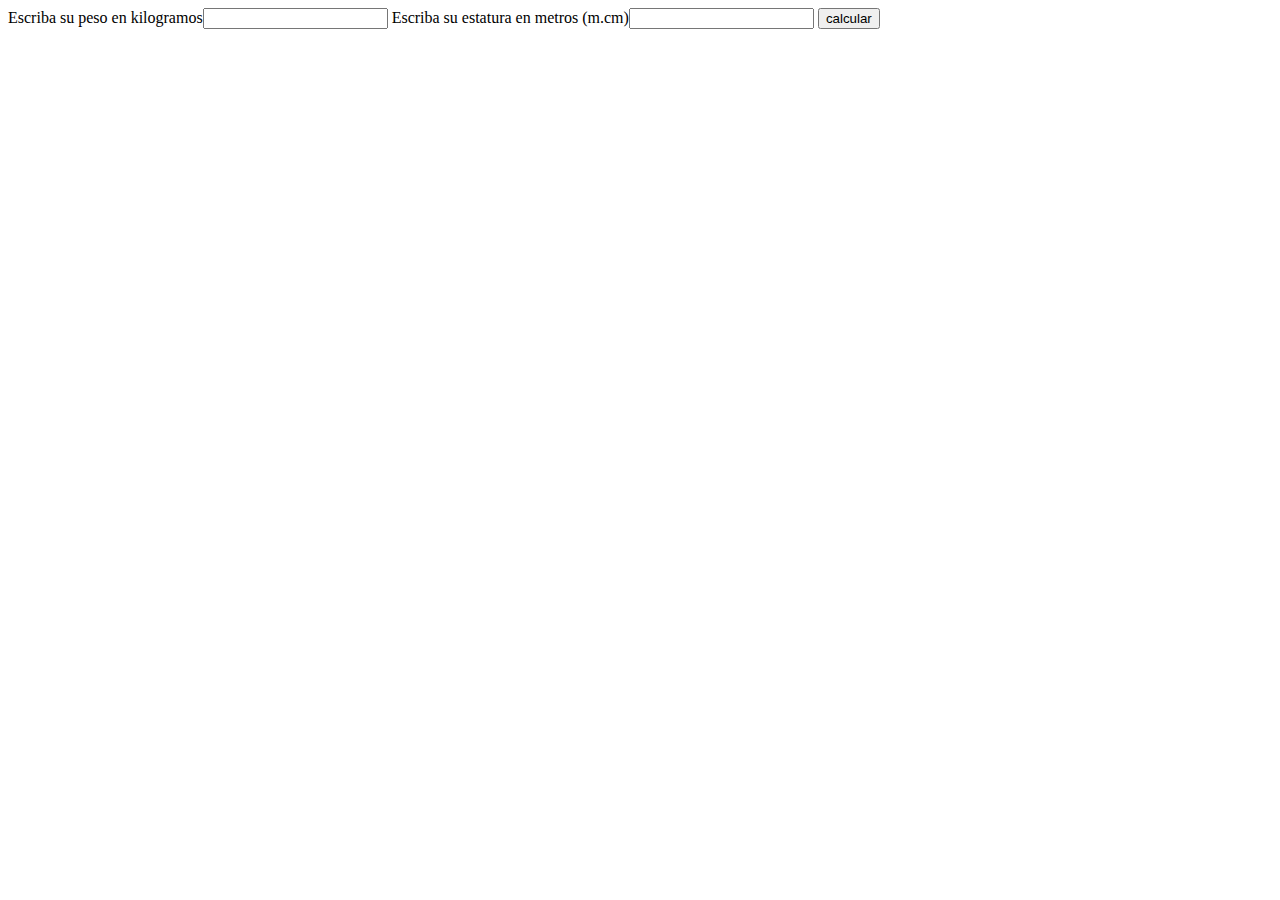
<file: corte 2/ejercicios en clase/sep27/index.html>
<!DOCTYPE html>
<html lang="en">
    <head>
        <meta charset="UTF-8" />
        <meta http-equiv="X-UA-Compatible" content="IE=edge" />
        <meta name="viewport" content="width=device-width, initial-scale=1.0" />
        <title>IMC</title>
    </head>
    <body>
        Escriba su peso en kilogramos<input type="text" id="peso" /> Escriba su
        estatura en metros (m.cm)<input type="text" id="estatura" />
        <button onclick="calcular">calcular</button>
        <script src="./script.js"></script>
    </body>
</html>
</file>
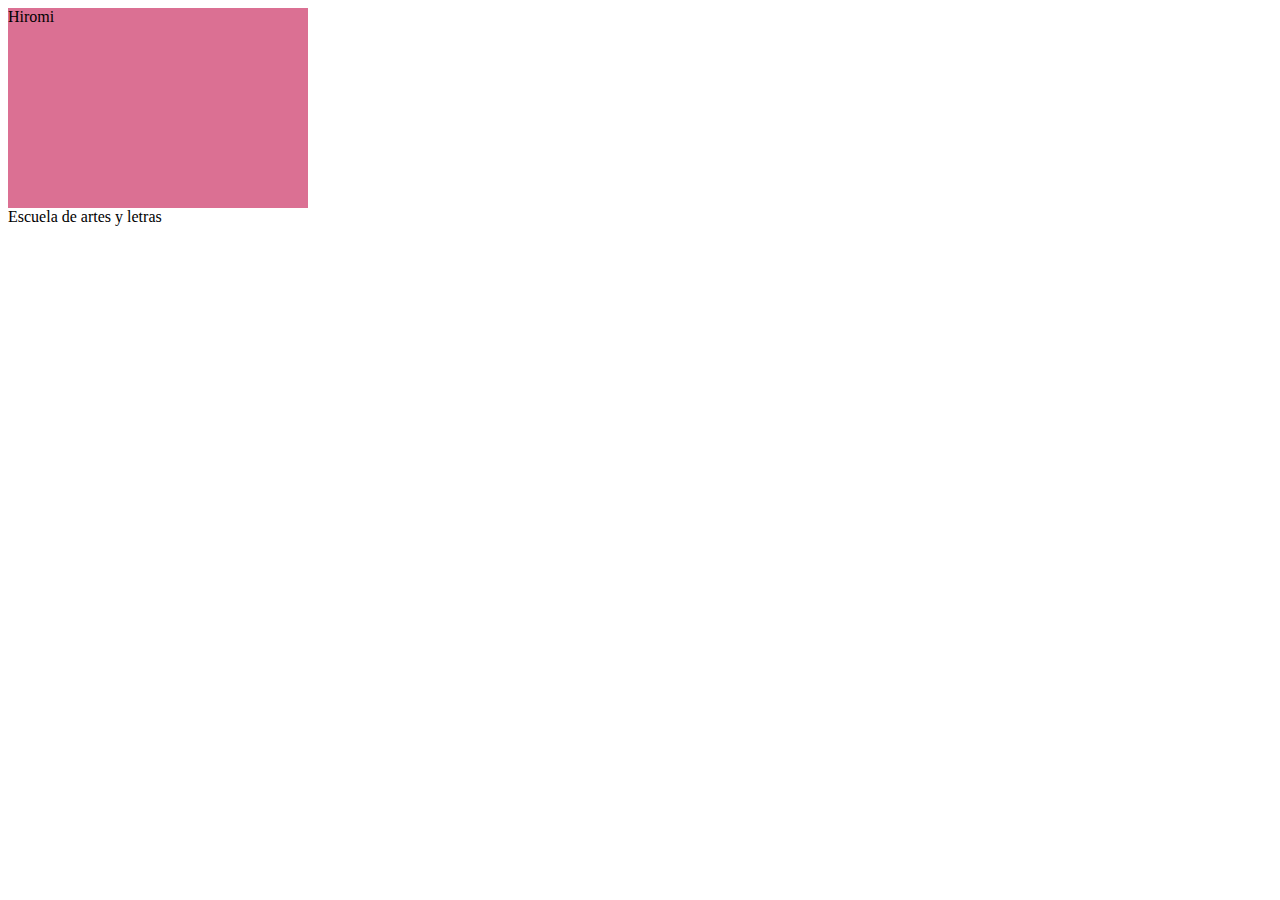
<file: corte 2/ejercicios en clase/sept13/index.html>
<!DOCTYPE html>
<html lang="en">
<head>
    <meta charset="UTF-8">
    <meta http-equiv="X-UA-Compatible" content="IE=edge">
    <meta name="viewport" content="width=device-width, initial-scale=1.0">
    <link rel="stylesheet" href="./style.css">
    <title>Document</title>
</head>
<body>
    <div id="cuadro1"></div>
    <script src="./script.js"></script>
</body>
</html>
</file>
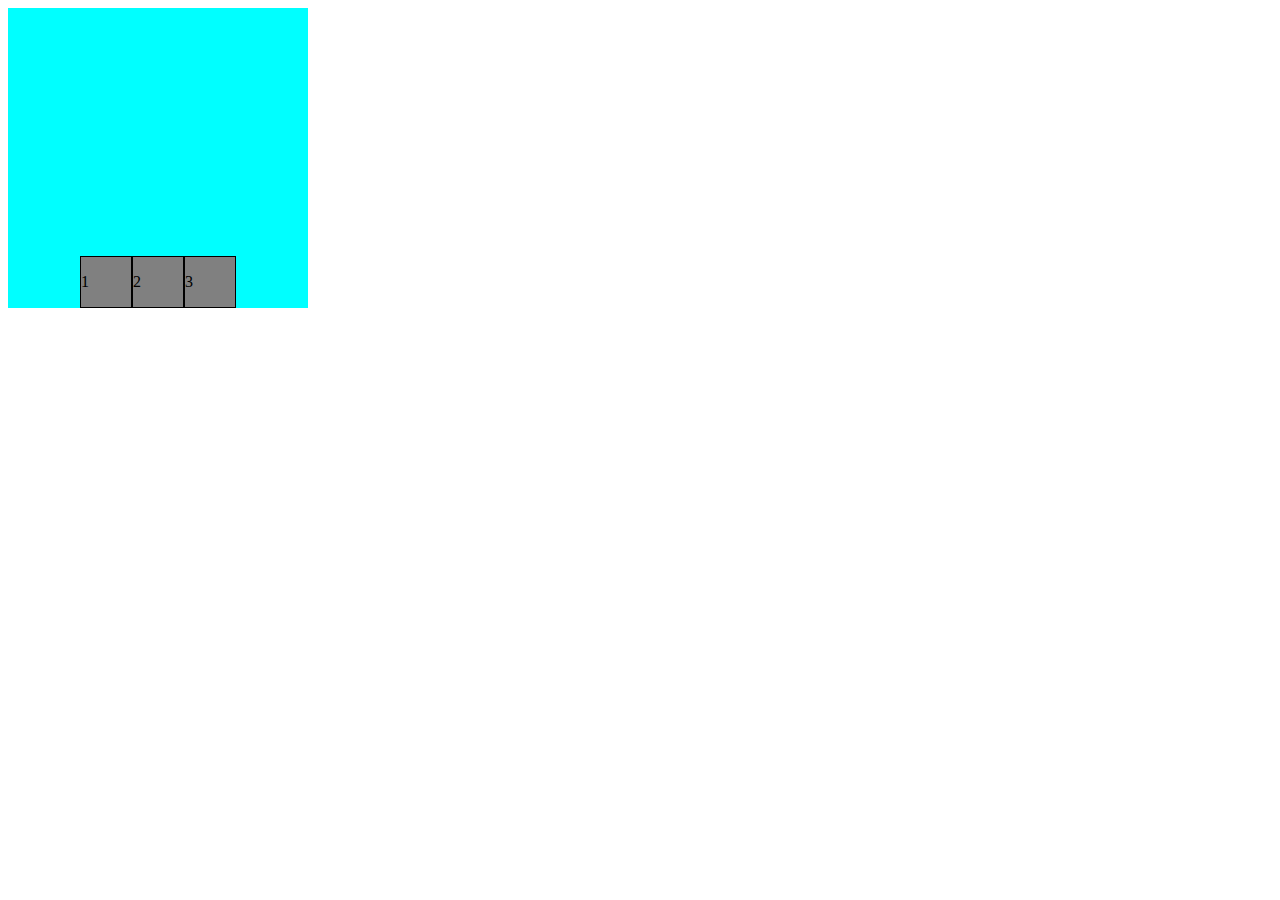
<file: ejercicios en clase/columnas.html>
<!DOCTYPE html>
<html lang="en">
<head>
    <meta charset="UTF-8">
    <meta http-equiv="X-UA-Compatible" content="IE=edge">
    <meta name="viewport" content="width=device-width, initial-scale=1.0">
    <link rel="stylesheet" href="./columnas.css">
    <title>Columnas</title>
</head>
<body>
    <div class="container">
        <div class="item item1">1</div>
        <div class="item item2">2</div>
        <div class="item item3">3</div>
    </div>
</body>
</html>
</file>
<file: corte 2/ejercicios en clase/sept13/style.css>
#cuadro1{
    height: 200px;
    width: 300px;
    background-color: palevioletred;
}
</file>
<file: ejercicios en clase/columnas.css>
.container{
    display: flex;
    flex-flow: row wrap;
    background-color: aqua;
    justify-content: center;
    width: 300px;
    height: 300px;
    align-content: flex-end;
}
.item{
    align-content: center;
    background-color: gray;
    height: 50px;
    width: 50px;
    border: 1px solid black;
}
</file>
